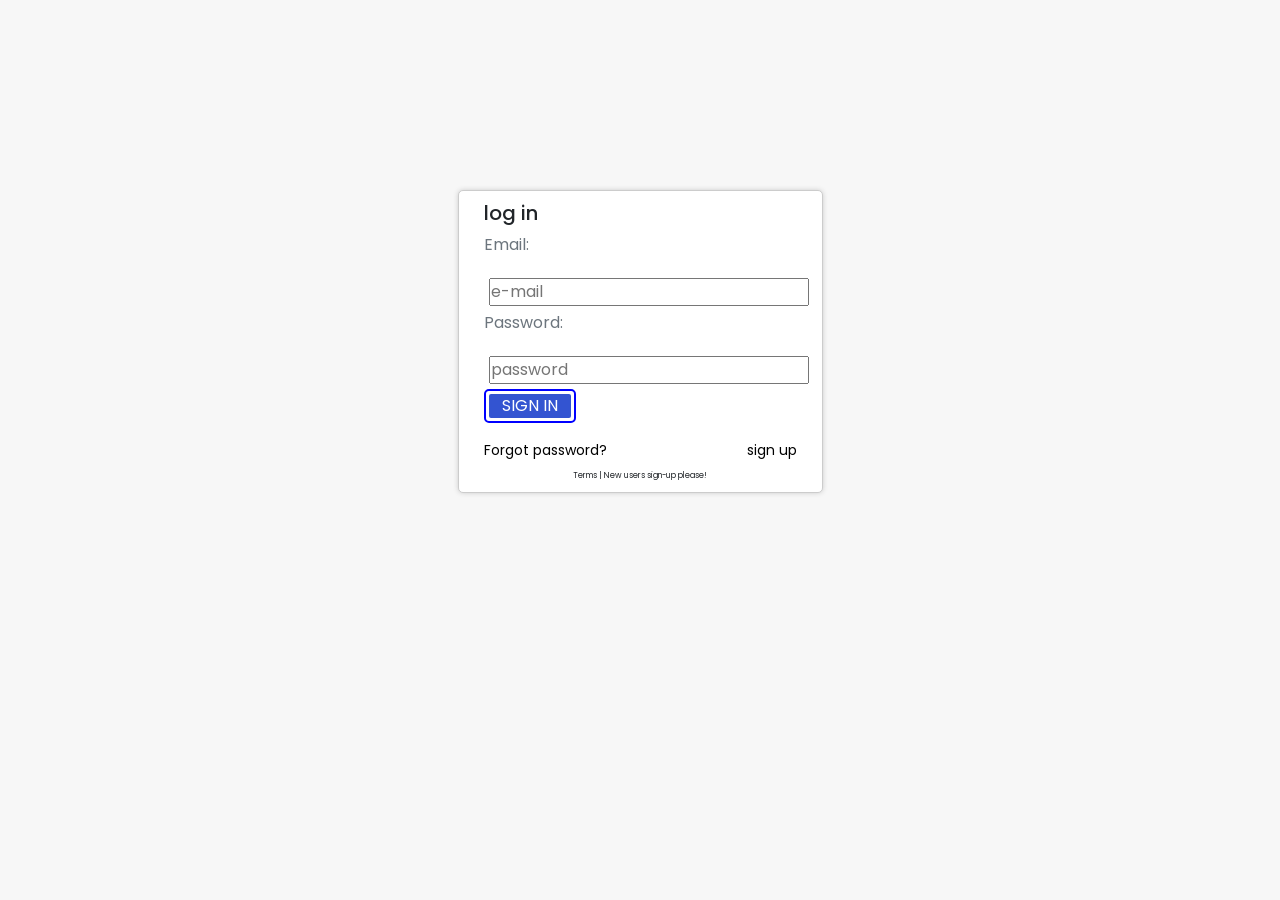
<file: index.html>
<!doctype html>
<html>
	<head>
		<title>sign</title>
		<link href="image/linkedin-logo-3.png" rel="icon">
		<link rel="stylesheet" href="icofont/icofont.min.css">
		<link rel="stylesheet" href="css/bootstrap.min.css">
		<link rel="stylesheet" href="css/style.css">
	</head>
	<body>
		<section class="sign-in m-auto" id="clear">
			<div id="basic" class="bg-white">
			    <h5>log in</h1>
				<form>
					<label class="mb-3 text-muted" for="email">Email:</label>
					<input title="enter your email" class="pad" type="email" id="loginmail" value="" placeholder="e-mail" required><br>
					<label class="mb-3 text-muted" for="password">Password:</label>
					<input title="enter your password" class="pad" type="password" id="loginpassword" value="" placeholder="password" maxlength="10" required>
				</form>
				<div class="btn-back d-inline-block p-0">
					<button id="get" class="sign-btn text-white text-uppercase" type="submit">sign in</button>
				</div>
				<div class="use d-flex justify-content-between mb-2">
					<div class="use-1 text-start m-0">
						<a href="#">Forgot password?</a>
					</div>
					<div class="use-2 text-end m-0">
						<a id="create" href="#">sign up</a>
					</div>
				</div>
				<div class="footer text-center">
					<p class="m-0 p-font">Terms | New users sign-up please!</p>
				</div>
			</div>
		</section>
		<section class="sign-up none m-auto" id="sign-up">
			<div id="new" class="p-4 bg-white">
			    <h5 class="mb-3">sign up</h1>
				<form>
					<label class="mb-3 text-muted" for="Fname">First Name:</label>
					<input title="enter your first name" class="me-2" type="text" id="Fname" value="" placeholder="fname" required>
					<label class="mb-3 text-muted" for="Lname">Last Name:</label>
					<input title="enter your last name" type="text" id="Lname" value="" placeholder="lname" required><br>
					<label class="mb-3 text-muted" for="email">Email:</label>
					<input title="enter your email" type="email" id="email" value="" placeholder="e-mail" required><br>
					<label class="mb-3 text-muted" for="password">Password:</label>
					<input title="enter your password" type="password" id="password" value="" placeholder="password" maxlength="10" required><br>
					<label class="mb-3 text-muted" for="conpass">Conform Password:</label>
					<input title="enter your conform password" type="password" id="conpass" value="" placeholder="confirm password" maxlength="10" required><br>
					<label class="mb-3 text-muted">Gender:</label>
					<input type="radio" id="male" value="male" name="gender" required>
					<label for="male">Male</label>
					<input type="radio" id="female" value="female" name="gender" required>
					<label for="female">Female</label><br>
					<label class="mb-4 text-muted" for="date">DOB:</label>
					<input title="enter your date of birth" type="date" id="date" value=""><br>
					<label for="phone">Mobile:</label>
					<input type="tel" id="phone" name="phone" placeholder="mobile number" value="" maxlength="10" pattern="[0-9]{3}-[0-9]{2}-[0-9]{3}">
				</form>
				<div class="btn-back d-inline-block p-0 m-2">
					<button id="got" class="sign-btn text-white text-uppercase">sign up</button>
				</div>
				<div class="btn-back d-inline-block p-0 m-2">
					<button id="get" class="sign-btn d-inline-block text-white text-uppercase" type="submit">cancel</button>
				</div>
			</div>
		</section>
		<!------- header ------>
		<section class="none" id="combaine">
			<section class="header bg-white mb-3 position-fixed top-0 left-0 w-100">
				<div class="container">
					<nav class="navbar navbar-expand-lg p-0">
					  <div class="container-fluid">
					  <div class="hdr-frt col-4 d-flex align-items-center">
							<a class="navbar-brand icon p-0 m-0" href="#"><i class="icofont-linkedin"></i></a>
							<form class="m-0 ps-3">
								<input class="sch" type="search" placeholder="search">
							</form>
							<button class="navbar-toggler" type="button" data-bs-toggle="collapse" data-bs-target="#navbarSupportedContent" aria-controls="navbarSupportedContent" aria-expanded="false" aria-label="Toggle navigation">
							  <span class="navbar-toggler-icon"></span>
							</button>
						</div>
						<div class="col-6">
							<div class="collapse navbar-collapse bdr d-flex justify-content-end" id="navbarSupportedContent">
							  <ul class="navbar-nav mb-lg-0">
								<li class="nav-item text-center br-bottom">
								  <a class="nav-link position-relative" aria-current="page" title="Home" href="#"><i class="icofont-home fs-4 text-primary"></i>
									  <span class="position-absolute position-x translate-middle p-2 bg-danger border border-light rounded-circle">
										<span class="visually-hidden">New alerts</span>
									  </span>
									  <span class="m-0 text-primary fs-6 text-capitalize">home</span></a>
								</li>
								<li class="nav-item text-center ms-2 me-2 active">
								  <a class="nav-link" title="My network" href="#"><i class="icofont-group fs-4 text-primary"></i>
									<span class="m-0 fs-6 text-capitalize">my network</span></a>
								</li>
								<li class="nav-item text-center ms-2 me-2 br-bottom">
								  <a class="nav-link" title="Jobs" href="#"><i class="icofont-bag-alt fs-4 text-primary"></i>
									<span class="m-0 text-primary fs-6 text-capitalize">jobs</span></a>
								</li>
								<li class="nav-item text-center ms-2 me-2 br-bottom">
								  <a class="nav-link" title="Messaging" href="#"><i class="icofont-facebook-messenger fs-4 text-primary"></i>
									<span class="m-0 text-primary fs-6 text-capitalize">messaging</span></a>
								</li>
								<li class="nav-item text-center ms-2 me-2 br-bottom">
								  <a class="nav-link position-relative" title="Notification" href="#"><i class="icofont-notification fs-4 text-primary"></i>
									  <span class="position-absolute position translate-middle ps-1 pe-1 bg-danger border border-light rounded-pill">
										<span class="text-white font">24</span>
									  </span>
									  <span class="m-0 text-primary fs-6 text-capitalize">notification</span></a>
								</li>
								<li class="nav-item text-center pt ms-3 me-3 hover">
								  <img class="me" src="image/img-pro.jpg">
									  <a class="nav-link dropdown-toggle p-0 text-capitalize fs-6" href="#" role="button" data-bs-toggle="dropdown" aria-expanded="false">
										me
									  </a>
								</li>
							  </ul>
							</div>
						</div>
						<div class="col-2 d-flex">
							<div class="ps-3 hover">
								<a class="none d-inline-block" title="Work" href="#"><i class="icofont-navigation-menu fs-4 text-primary text-center ps-2"></i>
									<span class="m-0 text-primary fs-6 text-capitalize text-center">
										<span class="nav-link dropdown-toggle m-0 text-primary fs-6 text-capitalize p-0" href="#" role="button" data-bs-toggle="dropdown" aria-expanded="false">
										work
										</span>
									</span>
								</a>
							</div>
							<a class="vip" href="#">Get hired faster.<br>Try Premium free.</a>
						</div>
					  </div>
					</nav>
				</div>
			</section>
	   <!------ header ------->
	   <!------ banner ------->
			<section class="banner d-flex">
				<div class="container">
					<div class="row">
						<div class="col-4 p-0">
							<div class="h-100">
								<div class="aside pt-3">
									<h6 class="ps-3">Manage my network</h6>
									<ul class="p-0">
										<li><a class="text-decoration-none d-block text-muted mt-2 mb-2 ps-3" href="#"><i class="icofont-group-students pe-3 fs-4 pt-1 d-inline-block"></i>Connecions</a></li>
										<li><a class="text-decoration-none d-block text-muted mt-2 mb-2 ps-3" href="#"><i class="icofont-contacts pe-3 fs-4 pt-1 d-inline-block"></i>Contact</a></li>
										<li><a class="text-decoration-none d-block text-muted mt-2 mb-2 ps-3" href="#"><i class="icofont-student-alt pe-3 fs-4 pt-1 d-inline-block"></i>Following & Followers</a></li>
										<li><a class="text-decoration-none d-block text-muted mt-2 mb-2 ps-3" href="#"><i class="icofont-ui-calendar pe-3 fs-4 pt-1 d-inline-block"></i>Events</a></li>
										<li><a class="text-decoration-none d-block text-muted mt-2 mb-2 ps-3" href="#"><i class="icofont-page pe-3 fs-4 pt-1 d-inline-block"></i>Pages</a></li>
										<li><a class="text-decoration-none d-block text-muted mt-2 mb-2 ps-3" href="#"><i class="icofont-newspaper pe-3 fs-4 pt-1 d-inline-block"></i>Newsletter</a></li>
										<li><a class="text-decoration-none d-block text-muted mt-2 mb-2 ps-3" href="#"><i class="icofont-slack pe-3 fs-4 pt-1 d-inline-block"></i>hastags</a></li>
									</ul>
									<a class="text-decoration-none d-inline-block text-muted mt-1 mb-2 arrow p-1 ms-3" href="#">Show less<i class="icofont-curved-up ps-1 fs-5"></i></a>
								</div>
								<img src="image/aside-img.png" width="100%" height="auto">
							</div>
						</div>
						<div class="col-8">
							<div class="d-flex bnr-title justify-content-between ps-2 pe-2 pt-1 pb-1 bg-white rounded align-items-center mb-3">
								<p class="m-0">No pending invitations</p>
								<a class="m-0 text-decoration-none" href="#">Manage</a>
							</div>
							<div id="task">
								<div class="box-title w-100 pt-2 ps-3 pe-3 d-flex justify-content-between align-items-center">
									<p class="d-inline m-0">People who follow Velmurugan Seenipandian also follow</p>
									<a class="text-decoration-none m-0 text-muted see d-inline-block" href="">See all</a>
								</div>
							</div>
						</div>
					</div>
				</div>
			</section>
		</section>
	<!------ banner --------->
	<script src="js/bootstrap.bundle.min.js"></script>
	<script src="js/main.js"></script>
	</body>
</html>
</file>
<file: css/style.css>
@import url('https://fonts.googleapis.com/css2?family=Poppins:wght@300&display=swap');
* {
	padding: 0px;
	margin: 0 auto;
	box-sizing: border-box;
}
.sign-in {
	width: 365px;
	height: 100px;
	padding-top: 190px;
}
#basic {
	border: 1px solid #ccc;
	padding: 10px 25px 10px 25px;
	border-radius: 5px;
	box-shadow: 0px 0px 5px #ccc;
}
.pad {
	margin: 5px;
}
.btn-back {
	border: 2px solid blue;
	border-radius: 5px;
	margin-bottom: 15px;
}
.sign-btn {
	border: 3px solid white;
	background: #1f44cde8;
	padding: 0 13px;
	border-radius: 5px;
}
.use a {
	color: black;
	text-decoration: none;
}
.use-1:hover a {
	color: blue;
    text-decoration-line: underline;
	text-decoration-style: 1px solid blue;
}
.use-2:hover a {
	color: blue;
    text-decoration-line: underline;
	text-decoration-style: 1px solid blue;
}
p.p-font {
	font-size: 8px;
}
.sign-up {
	width: 635px;
	height: 400px;
	padding-top: 135px;
}
#new {
	border: 1px solid #ccc;
	padding: 10px 25px 10px 25px;
	border-radius: 5px;
	box-shadow: 0px 0px 5px #ccc;
}
.none {
	display: none;
}
/*------ header ------*/
.container {
	width: 1170px;
	padding: 0px;
}
body {
	background: #cccccc26;
	font-family: poppins,san-serif;
}
.header {
	z-index: 999;
}
.icon {
	font-size: 40px;
	color: #0a66c2;
}
.text-primary {
	color: gray !important;
}
img.me {
	width: 30px;
	height: auto;
	border-radius: 50px;
}
span {
	display: block;
}
li a {
	text-decoration: none;
}
.bdr {
	border-right: 1px solid #ccc;
}
.position {
	top: 22%;
	right: 10%;
}
.position-x {
	top: 22%;
	right: 8%;
}
.p-2 {
	padding: 3px !important;
	background: white !important;
	border: 4px solid rgb(220,53,69) !important;
}
.font {
	font-size: 10px;
}
.sch {
	border: none;
	width: 100%;
	height: auto;
	padding: 5px 10px;
	border-radius: 2px;
	background: #eef3f8;
}
.vip {
	color: #9b7301;
	text-decoration-style: 1px solid #9b7301 !important;
	font-size: 12px;
	padding-left: 20px;
	padding-top: 5px;
}
.vip:hover {
	color: black;
	text-decoration-color: black;
}
.none {
	text-decoration: none;
}
.pt {
	padding-top: 6px;
}
.br-bottom {
	border-bottom: 2px solid transparent;
}
.br-bottom:hover {
	color: black;
}
.active {
	border-bottom: 2px solid black;
}
.active i {
	color: black !important;
}
.active a {
	color: black !important;
}
li:hover i {
	color: black !important;
}
li:hover span {
	color: black !important;
}
.hover:hover a {
	color: black !important;
}
.hover:hover i {
	color: black !important;
}
.hover:hover span {
	color: black !important;
}
.fs-6 {
	font-size: 13px !important;
}
/*------ script ------*/
.banner {
	padding-top: 90px;
}
.h-100 {
	border-radius: 5px;
	background: white;
	margin: 0 20px;
	border: 1px solid #ccc;
}
.aside {
	border-bottom: 1px solid #ccc;
}
.aside a:hover {
	background: #ccc;
}
#task {
	display: flex;
	flex-wrap: wrap;
	background: white;
	border-radius: 5px;
	padding-bottom: 8px;
	border: 1px solid #ccc;
}
.box {
    border: 1px solid #ccc;
    width: 234px;
    height: auto;
    border-radius: 10px;
	margin: 8px;
	overflow: hidden;
	position: relative;
	transition: all 0.4s ease;
}
.box:hover {
	box-shadow: 0px 2px 2px #8b8686;
	transition: all 0.4s ease;
}
.bnr-title {
	border: 1px solid #ccc;
}
.bnr-title p {
	font-size: 14px;
	color: #565555;
}
.bnr-title a {
	font-size: 15px;
	padding: 5px;
	color: #8b8686;
}
.bnr-title a:hover {
	background: #d3d0d080;
	border-radius: 3px;
}
.back-img {
	background-image: url("../image/back-img.png");
	background-position: top;
	background-repeat: no-repeat;
	background-size: cover;
	padding: 30px;
}
.box-img {
	position: absolute;
	top: 25px;
	left: 15px;
}
.box-img img {
	width: 65px;
	height: auto;
	border-radius: 50px;
}
.box-cont {
	padding: 35px 10px 0 10px;
}
.box-cont h3 {
	font-size: 18px;
	text-transform: capitalize;
	color: #0e0606;
	margin: 0px;
	padding-bottom: 10px;
}
.box-cont h4 {
	font-size: 16px;
	text-transform: capitalize;
	color: #605d5d;
	margin: 0px;
	padding-bottom: 10px;
}
.box-cont h6 {
	font-size: 12px;
	text-transform: capitalize;
	color: #565454f0;
	margin: 0px;
	padding-bottom: 20px;
}
.box button {
	text-transform: capitalize;
	color: blue;
	text-align: center;
	border: 1px solid blue;
	background: none;
	margin-bottom: 10px;
	padding: 5px;
	display: block;
	width: 100%;
	border-radius: 25px;
	transition: all 0.3s ease;
}
.box button:hover {
	outline: 1px solid blue;
	background: #b9def969;
	transition: all 0.3s ease;
}
.arrow {
	font-size: 15px;
	padding: 3px 4px;
}
.arrow:hover {
	background: #cccccc78 !important;
	border-radius: 3px;
}
.see {
	padding: 3px;
	border-radius: 5px;
}
.see:hover {
    background: #d3d0d080;
}
.aside ul li {
	list-style: none;
}
.box-title p,a {
	font-size: 14px;
}
.back {
	background: #04040482;
	border-radius: 50px;
	width: 33px;
	height: auto;
	padding: 15px;
	position: absolute;
	right: 12px;
	top: 10px;
}
.cancel:after {
	content: "";
	padding: 3px 3px;
	border-top: 2px solid white;
	border-left: 2px solid white;
	display: inline-block;
	position: absolute;
    top: 11px;
	left: 17px;
	transform: rotate(-45deg);
}
.cancel:before {
	content: "";
	padding: 3px 3px;
	border-bottom: 2px solid white;
	border-right: 2px solid white;
	display: inline-block;
	position: absolute;
    top: 11px;
	left: 8px;
	transform: rotate(-45deg);
}
</file>
